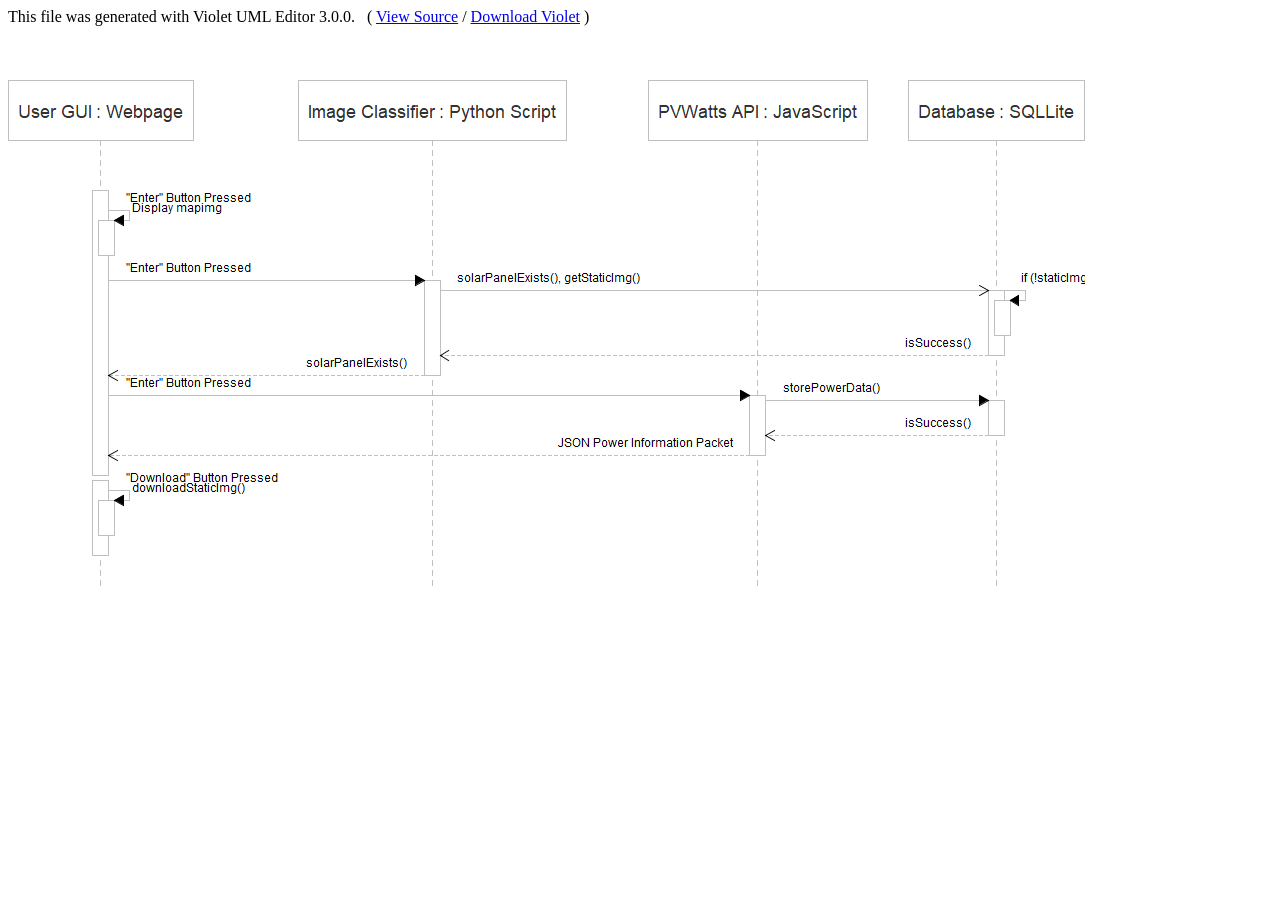
<file: Legacy_Versions/Solar_Project_Sequence_Diagram.seq.violet.html>
<HTML>
<HEAD>
<META name="description"
	content="Violet UML Editor cross format document" />
<META name="keywords" content="Violet, UML" />
<META charset="UTF-8" />
<SCRIPT type="text/javascript">
	function switchVisibility() {
		var obj = document.getElementById("content");
		obj.style.display = (obj.style.display == "block") ? "none" : "block";
	}
</SCRIPT>
</HEAD>
<BODY>
	This file was generated with Violet UML Editor 3.0.0.
	&nbsp;&nbsp;(&nbsp;<A href=# onclick="switchVisibility()">View Source</A>&nbsp;/&nbsp;<A href="http://sourceforge.net/projects/violet/files/violetumleditor/" target="_blank">Download Violet</A>&nbsp;)
	<BR />
	<BR />
	<SCRIPT id="content" type="text/xml"><![CDATA[<SequenceDiagramGraph id="1">
  <nodes id="2">
    <LifelineNode id="3">
      <id id="4" value="7ea05950-2e6c-4ef4-90d4-016e0af4e49d"/>
      <revision>1</revision>
      <children id="5">
        <ActivationBarNode id="6">
          <id id="7" value="30a4dd87-f375-46fb-b3ae-376d0f0a3a76"/>
          <revision>1</revision>
          <children id="8">
            <ActivationBarNode id="9">
              <id id="10" value="47f2377f-1f4c-4390-8dc9-3c032664e027"/>
              <revision>0</revision>
              <children id="11"/>
              <parent class="ActivationBarNode" reference="6"/>
              <location class="Point2D.Double" id="12" x="6.0" y="30.0"/>
              <backgroundColor id="13">
                <red>255</red>
                <green>255</green>
                <blue>255</blue>
                <alpha>255</alpha>
              </backgroundColor>
              <borderColor id="14">
                <red>191</red>
                <green>191</green>
                <blue>191</blue>
                <alpha>255</alpha>
              </borderColor>
              <textColor id="15">
                <red>51</red>
                <green>51</green>
                <blue>51</blue>
                <alpha>255</alpha>
              </textColor>
            </ActivationBarNode>
          </children>
          <parent class="LifelineNode" reference="3"/>
          <location class="Point2D.Double" id="16" x="84.5" y="110.0"/>
          <backgroundColor reference="13"/>
          <borderColor reference="14"/>
          <textColor reference="15"/>
        </ActivationBarNode>
        <ActivationBarNode id="17">
          <id id="18" value="594d0310-707b-4f5d-bb30-adcfcda854ac"/>
          <revision>1</revision>
          <children id="19">
            <ActivationBarNode id="20">
              <id id="21" value="3ee4ae63-6593-401a-a079-513f5968daa8"/>
              <revision>0</revision>
              <children id="22"/>
              <parent class="ActivationBarNode" reference="17"/>
              <location class="Point2D.Double" id="23" x="6.0" y="20.0"/>
              <backgroundColor reference="13"/>
              <borderColor reference="14"/>
              <textColor reference="15"/>
            </ActivationBarNode>
          </children>
          <parent class="LifelineNode" reference="3"/>
          <location class="Point2D.Double" id="24" x="84.5" y="400.0"/>
          <backgroundColor reference="13"/>
          <borderColor reference="14"/>
          <textColor reference="15"/>
        </ActivationBarNode>
      </children>
      <location class="Point2D.Double" id="25" x="270.0" y="90.0"/>
      <textColor reference="15"/>
      <name id="26">
        <text>User GUI</text>
      </name>
      <type id="27">
        <text>Webpage</text>
      </type>
      <endOfLife>false</endOfLife>
    </LifelineNode>
    <LifelineNode id="28">
      <id id="29" value="6601e054-864a-442a-ace5-f309d07e22b8"/>
      <revision>1</revision>
      <children id="30">
        <ActivationBarNode id="31">
          <id id="32" value="f1126ac1-7a63-4e77-9684-b820fa36acf2"/>
          <revision>1</revision>
          <children id="33"/>
          <parent class="LifelineNode" reference="28"/>
          <location class="Point2D.Double" id="34" x="126.0" y="200.0"/>
          <backgroundColor reference="13"/>
          <borderColor reference="14"/>
          <textColor reference="15"/>
        </ActivationBarNode>
      </children>
      <location class="Point2D.Double" id="35" x="560.0" y="0.0"/>
      <textColor reference="15"/>
      <name id="36">
        <text>Image Classifier</text>
      </name>
      <type id="37">
        <text>Python Script</text>
      </type>
      <endOfLife>false</endOfLife>
    </LifelineNode>
    <LifelineNode id="38">
      <id id="39" value="fec09003-4126-462e-b479-c3fb7fc16844"/>
      <revision>1</revision>
      <children id="40">
        <ActivationBarNode id="41">
          <id id="42" value="1b85fb57-8616-4959-80d6-7338d0cffd91"/>
          <revision>1</revision>
          <children id="43">
            <ActivationBarNode id="44">
              <id id="45" value="6f61cd97-9e4d-4767-9f42-1ffeda9aeefe"/>
              <revision>0</revision>
              <children id="46"/>
              <parent class="ActivationBarNode" reference="41"/>
              <location class="Point2D.Double" id="47" x="6.0" y="10.0"/>
              <backgroundColor reference="13"/>
              <borderColor reference="14"/>
              <textColor reference="15"/>
            </ActivationBarNode>
          </children>
          <parent class="LifelineNode" reference="38"/>
          <location class="Point2D.Double" id="48" x="80.0" y="210.0"/>
          <backgroundColor reference="13"/>
          <borderColor reference="14"/>
          <textColor reference="15"/>
        </ActivationBarNode>
        <ActivationBarNode id="49">
          <id id="50" value="6dafedec-b12c-4ee0-ba4d-00c37de2280d"/>
          <revision>1</revision>
          <children id="51"/>
          <parent class="LifelineNode" reference="38"/>
          <location class="Point2D.Double" id="52" x="80.0" y="320.0"/>
          <backgroundColor reference="13"/>
          <borderColor reference="14"/>
          <textColor reference="15"/>
        </ActivationBarNode>
      </children>
      <location class="Point2D.Double" id="53" x="1170.0" y="10.0"/>
      <textColor reference="15"/>
      <name id="54">
        <text>Database</text>
      </name>
      <type id="55">
        <text>SQLLite</text>
      </type>
      <endOfLife>false</endOfLife>
    </LifelineNode>
    <LifelineNode id="56">
      <id id="57" value="9485516d-d7f0-43c9-a36d-8edb7c313d91"/>
      <revision>1</revision>
      <children id="58">
        <ActivationBarNode id="59">
          <id id="60" value="631259c7-cadd-4607-8947-015e0134b199"/>
          <revision>1</revision>
          <children id="61"/>
          <parent class="LifelineNode" reference="56"/>
          <location class="Point2D.Double" id="62" x="101.5" y="315.0"/>
          <backgroundColor reference="13"/>
          <borderColor reference="14"/>
          <textColor reference="15"/>
        </ActivationBarNode>
      </children>
      <location class="Point2D.Double" id="63" x="910.0" y="10.0"/>
      <textColor reference="15"/>
      <name id="64">
        <text>PVWatts API</text>
      </name>
      <type id="65">
        <text>JavaScript</text>
      </type>
      <endOfLife>false</endOfLife>
    </LifelineNode>
  </nodes>
  <edges id="66">
    <SynchronousCallEdge id="67">
      <id id="68" value="0e74d729-1000-49e8-9795-3c423beaa6f5"/>
      <revision>1</revision>
      <startNode class="ActivationBarNode" reference="6"/>
      <startLocation class="Point2D.Double" id="69" x="5.5" y="10.0"/>
      <endNode class="ActivationBarNode" reference="31"/>
      <endLocation class="Point2D.Double" id="70" x="4.0" y="20.0"/>
      <transitionPoints id="71">
        <Point2D.Double id="72" x="510.0" y="210.0"/>
      </transitionPoints>
      <selectedBentStyle>2</selectedBentStyle>
      <selectedLineStyle>0</selectedLineStyle>
      <selectedStartArrowhead>0</selectedStartArrowhead>
      <selectedEndArrowhead>3</selectedEndArrowhead>
      <startLabel id="73">
        <text>&quot;Enter&quot; Button Pressed</text>
      </startLabel>
      <centerLabel id="74">
        <text></text>
      </centerLabel>
      <endLabel id="75">
        <text></text>
      </endLabel>
    </SynchronousCallEdge>
    <SynchronousCallEdge id="76">
      <id id="77" value="dfbaa30f-95d6-4c18-b529-2fe50aec66aa"/>
      <revision>1</revision>
      <startNode class="ActivationBarNode" reference="6"/>
      <startLocation class="Point2D.Double" id="78" x="5.5" y="20.0"/>
      <endNode class="ActivationBarNode" reference="9"/>
      <endLocation class="Point2D.Double" id="79" x="5.5" y="70.0"/>
      <transitionPoints id="80"/>
      <selectedBentStyle>1</selectedBentStyle>
      <selectedLineStyle>0</selectedLineStyle>
      <selectedStartArrowhead>0</selectedStartArrowhead>
      <selectedEndArrowhead>3</selectedEndArrowhead>
      <startLabel id="81">
        <text>&quot;Enter&quot; Button Pressed</text>
      </startLabel>
      <centerLabel id="82">
        <text></text>
      </centerLabel>
      <endLabel id="83">
        <text>Display mapimg</text>
      </endLabel>
    </SynchronousCallEdge>
    <SynchronousCallEdge id="84">
      <id id="85" value="b5f1958a-e948-4cf1-8995-0ba60f6d7f91"/>
      <revision>1</revision>
      <startNode class="ActivationBarNode" reference="6"/>
      <startLocation class="Point2D.Double" id="86" x="5.5" y="140.0"/>
      <endNode class="ActivationBarNode" reference="59"/>
      <endLocation class="Point2D.Double" id="87" x="8.5" y="20.0"/>
      <transitionPoints id="88"/>
      <selectedBentStyle>1</selectedBentStyle>
      <selectedLineStyle>0</selectedLineStyle>
      <selectedStartArrowhead>0</selectedStartArrowhead>
      <selectedEndArrowhead>3</selectedEndArrowhead>
      <startLabel id="89">
        <text>&quot;Enter&quot; Button Pressed</text>
      </startLabel>
      <centerLabel id="90">
        <text></text>
      </centerLabel>
      <endLabel id="91">
        <text></text>
      </endLabel>
    </SynchronousCallEdge>
    <AsynchronousCallEdge id="92">
      <id id="93" value="f23a6f1e-7f81-4e72-beea-2d2cd1385ee6"/>
      <revision>1</revision>
      <startNode class="ActivationBarNode" reference="31"/>
      <startLocation class="Point2D.Double" id="94" x="14.0" y="10.0"/>
      <endNode class="ActivationBarNode" reference="41"/>
      <endLocation class="Point2D.Double" id="95" x="10.0" y="20.0"/>
      <transitionPoints id="96"/>
      <selectedBentStyle>1</selectedBentStyle>
      <selectedLineStyle>0</selectedLineStyle>
      <selectedStartArrowhead>0</selectedStartArrowhead>
      <selectedEndArrowhead>1</selectedEndArrowhead>
      <startLabel id="97">
        <text>solarPanelExists(), getStaticImg()</text>
      </startLabel>
      <centerLabel id="98">
        <text></text>
      </centerLabel>
      <endLabel id="99">
        <text></text>
      </endLabel>
    </AsynchronousCallEdge>
    <ReturnEdge id="100">
      <id id="101" value="f7ad5992-3f85-493f-8ec5-a529a06a9f1f"/>
      <revision>1</revision>
      <startNode class="ActivationBarNode" reference="31"/>
      <startLocation class="Point2D.Double" id="102" x="4.0" y="25.0"/>
      <endNode class="ActivationBarNode" reference="6"/>
      <endLocation class="Point2D.Double" id="103" x="5.5" y="120.0"/>
      <transitionPoints id="104"/>
      <selectedBentStyle>1</selectedBentStyle>
      <selectedLineStyle>1</selectedLineStyle>
      <selectedStartArrowhead>0</selectedStartArrowhead>
      <selectedEndArrowhead>1</selectedEndArrowhead>
      <startLabel id="105">
        <text>solarPanelExists()</text>
      </startLabel>
      <centerLabel id="106">
        <text></text>
      </centerLabel>
      <endLabel id="107">
        <text></text>
      </endLabel>
    </ReturnEdge>
    <ReturnEdge id="108">
      <id id="109" value="2ce9b9d8-afae-4e03-b2ed-674ba841239a"/>
      <revision>1</revision>
      <startNode class="ActivationBarNode" reference="59"/>
      <startLocation class="Point2D.Double" id="110" x="8.5" y="30.0"/>
      <endNode class="ActivationBarNode" reference="6"/>
      <endLocation class="Point2D.Double" id="111" x="5.5" y="240.0"/>
      <transitionPoints id="112"/>
      <selectedBentStyle>1</selectedBentStyle>
      <selectedLineStyle>1</selectedLineStyle>
      <selectedStartArrowhead>0</selectedStartArrowhead>
      <selectedEndArrowhead>1</selectedEndArrowhead>
      <startLabel id="113">
        <text>JSON Power Information Packet</text>
      </startLabel>
      <centerLabel id="114">
        <text></text>
      </centerLabel>
      <endLabel id="115">
        <text></text>
      </endLabel>
    </ReturnEdge>
    <ReturnEdge id="116">
      <id id="117" value="4f03b229-bad4-4ce6-89b0-75da4f94685b"/>
      <revision>1</revision>
      <startNode class="ActivationBarNode" reference="41"/>
      <startLocation class="Point2D.Double" id="118" x="10.0" y="20.0"/>
      <endNode class="ActivationBarNode" reference="31"/>
      <endLocation class="Point2D.Double" id="119" x="4.0" y="40.0"/>
      <transitionPoints id="120"/>
      <selectedBentStyle>1</selectedBentStyle>
      <selectedLineStyle>1</selectedLineStyle>
      <selectedStartArrowhead>0</selectedStartArrowhead>
      <selectedEndArrowhead>1</selectedEndArrowhead>
      <startLabel id="121">
        <text>isSuccess()</text>
      </startLabel>
      <centerLabel id="122">
        <text></text>
      </centerLabel>
      <endLabel id="123">
        <text></text>
      </endLabel>
    </ReturnEdge>
    <SynchronousCallEdge id="124">
      <id id="125" value="5f0ad925-29af-4d44-9b9c-51cd3e1f937d"/>
      <revision>1</revision>
      <startNode class="ActivationBarNode" reference="59"/>
      <startLocation class="Point2D.Double" id="126" x="8.5" y="10.0"/>
      <endNode class="ActivationBarNode" reference="49"/>
      <endLocation class="Point2D.Double" id="127" x="10.0" y="10.0"/>
      <transitionPoints id="128"/>
      <selectedBentStyle>1</selectedBentStyle>
      <selectedLineStyle>0</selectedLineStyle>
      <selectedStartArrowhead>0</selectedStartArrowhead>
      <selectedEndArrowhead>3</selectedEndArrowhead>
      <startLabel id="129">
        <text>storePowerData()</text>
      </startLabel>
      <centerLabel id="130">
        <text></text>
      </centerLabel>
      <endLabel id="131">
        <text></text>
      </endLabel>
    </SynchronousCallEdge>
    <ReturnEdge id="132">
      <id id="133" value="847066c9-d3cd-47fb-b441-cdb52f440c0d"/>
      <revision>1</revision>
      <startNode class="ActivationBarNode" reference="49"/>
      <startLocation class="Point2D.Double" id="134" x="10.0" y="20.0"/>
      <endNode class="ActivationBarNode" reference="59"/>
      <endLocation class="Point2D.Double" id="135" x="8.5" y="35.0"/>
      <transitionPoints id="136"/>
      <selectedBentStyle>1</selectedBentStyle>
      <selectedLineStyle>1</selectedLineStyle>
      <selectedStartArrowhead>0</selectedStartArrowhead>
      <selectedEndArrowhead>1</selectedEndArrowhead>
      <startLabel id="137">
        <text>isSuccess()</text>
      </startLabel>
      <centerLabel id="138">
        <text></text>
      </centerLabel>
      <endLabel id="139">
        <text></text>
      </endLabel>
    </ReturnEdge>
    <SynchronousCallEdge id="140">
      <id id="141" value="f0d245cc-ff46-4e9e-98d8-c9432cedd03a"/>
      <revision>1</revision>
      <startNode class="ActivationBarNode" reference="17"/>
      <startLocation class="Point2D.Double" id="142" x="5.5" y="10.0"/>
      <endNode class="ActivationBarNode" reference="20"/>
      <endLocation class="Point2D.Double" id="143" x="5.5" y="20.0"/>
      <transitionPoints id="144"/>
      <selectedBentStyle>1</selectedBentStyle>
      <selectedLineStyle>0</selectedLineStyle>
      <selectedStartArrowhead>0</selectedStartArrowhead>
      <selectedEndArrowhead>3</selectedEndArrowhead>
      <startLabel id="145">
        <text>&quot;Download&quot; Button Pressed</text>
      </startLabel>
      <centerLabel id="146">
        <text></text>
      </centerLabel>
      <endLabel id="147">
        <text>downloadStaticImg()</text>
      </endLabel>
    </SynchronousCallEdge>
    <SynchronousCallEdge id="148">
      <id id="149" value="0ecbc1ee-3f76-4a07-a5a1-6f8ad5580d9b"/>
      <revision>1</revision>
      <startNode class="ActivationBarNode" reference="41"/>
      <startLocation class="Point2D.Double" id="150" x="10.0" y="0.0"/>
      <endNode class="ActivationBarNode" reference="44"/>
      <endLocation class="Point2D.Double" id="151" x="10.0" y="10.0"/>
      <transitionPoints id="152"/>
      <selectedBentStyle>1</selectedBentStyle>
      <selectedLineStyle>0</selectedLineStyle>
      <selectedStartArrowhead>0</selectedStartArrowhead>
      <selectedEndArrowhead>3</selectedEndArrowhead>
      <startLabel id="153">
        <text>if (!staticImgExists()) storeInfo()</text>
      </startLabel>
      <centerLabel id="154">
        <text></text>
      </centerLabel>
      <endLabel id="155">
        <text></text>
      </endLabel>
    </SynchronousCallEdge>
  </edges>
</SequenceDiagramGraph>]]></SCRIPT>
	<BR />
	<BR />
	<IMG alt="embedded diagram image" src="[data-uri]" />
</BODY>
</HTML>
</file>
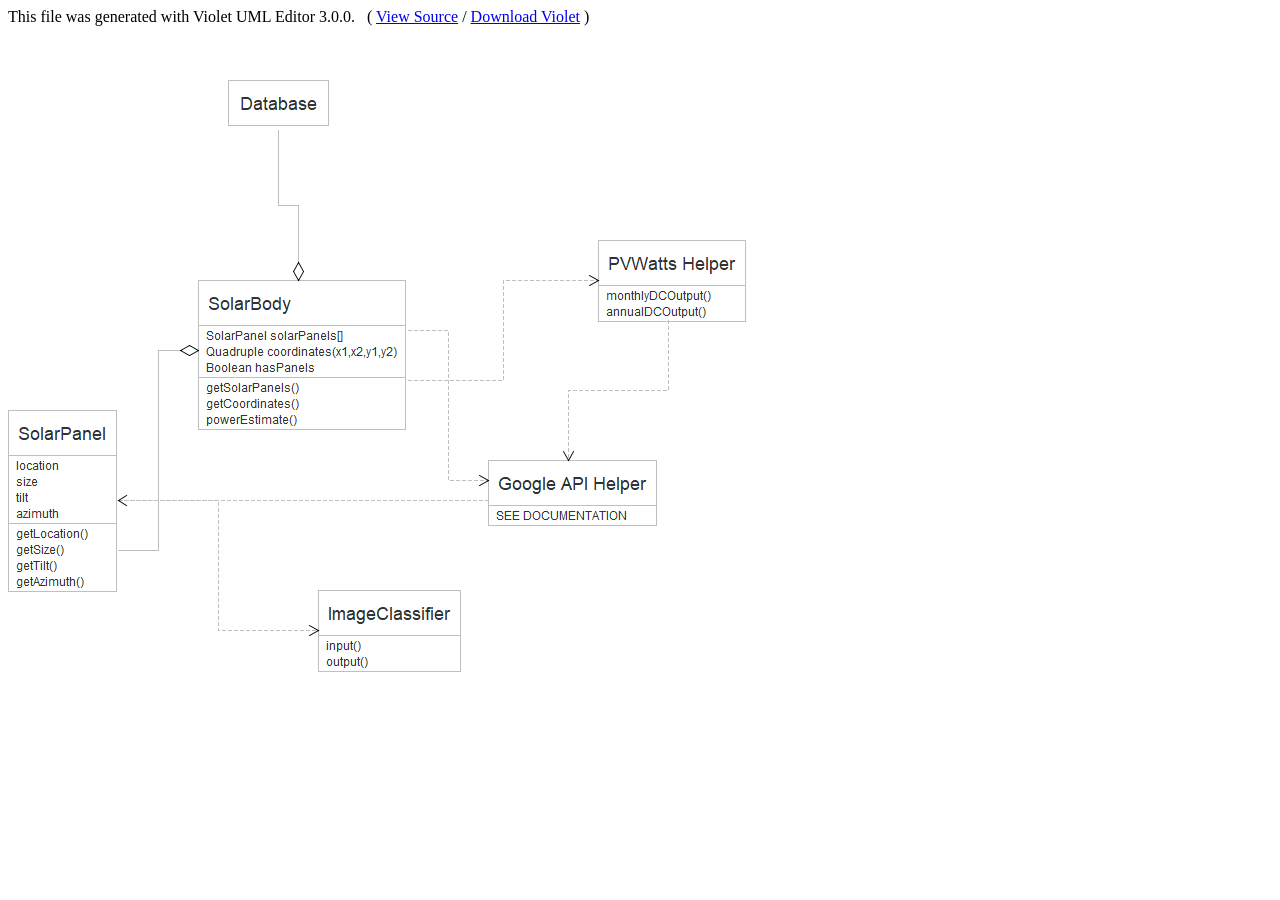
<file: Legacy_Versions/SolarAlgorithm.class.violet.html>
<HTML>
<HEAD>
<META name="description"
	content="Violet UML Editor cross format document" />
<META name="keywords" content="Violet, UML" />
<META charset="UTF-8" />
<SCRIPT type="text/javascript">
	function switchVisibility() {
		var obj = document.getElementById("content");
		obj.style.display = (obj.style.display == "block") ? "none" : "block";
	}
</SCRIPT>
</HEAD>
<BODY>
	This file was generated with Violet UML Editor 3.0.0.
	&nbsp;&nbsp;(&nbsp;<A href=# onclick="switchVisibility()">View Source</A>&nbsp;/&nbsp;<A href="http://sourceforge.net/projects/violet/files/violetumleditor/" target="_blank">Download Violet</A>&nbsp;)
	<BR />
	<BR />
	<SCRIPT id="content" type="text/xml"><![CDATA[<ClassDiagramGraph id="1">
  <nodes id="2">
    <ClassNode id="3">
      <id id="4" value="32e6a833-5378-426f-97db-ba139a74397a"/>
      <revision>1</revision>
      <children id="5"/>
      <location class="Point2D.Double" id="6" x="70.0" y="400.0"/>
      <textColor id="7">
        <red>51</red>
        <green>51</green>
        <blue>51</blue>
        <alpha>255</alpha>
      </textColor>
      <name id="8">
        <text>SolarPanel</text>
      </name>
      <attributes id="9">
        <text>location
size
tilt
azimuth</text>
      </attributes>
      <methods id="10">
        <text>getLocation()
getSize()
getTilt()
getAzimuth()</text>
      </methods>
    </ClassNode>
    <ClassNode id="11">
      <id id="12" value="27a056f8-39ec-45d9-8d47-223fde7f7465"/>
      <revision>1</revision>
      <children id="13"/>
      <location class="Point2D.Double" id="14" x="260.0" y="270.0"/>
      <textColor reference="7"/>
      <name id="15">
        <text>SolarBody</text>
      </name>
      <attributes id="16">
        <text>SolarPanel solarPanels[]
Quadruple coordinates(x1,x2,y1,y2)
Boolean hasPanels</text>
      </attributes>
      <methods id="17">
        <text>getSolarPanels()
getCoordinates()
powerEstimate()
</text>
      </methods>
    </ClassNode>
    <ClassNode id="18">
      <id id="19" value="5c3dbf70-aa71-413b-bf4e-e868eb315c45"/>
      <revision>1</revision>
      <children id="20"/>
      <location class="Point2D.Double" id="21" x="660.0" y="230.0"/>
      <textColor reference="7"/>
      <name id="22">
        <text>PVWatts Helper</text>
      </name>
      <attributes id="23">
        <text></text>
      </attributes>
      <methods id="24">
        <text>monthlyDCOutput()
annualDCOutput()</text>
      </methods>
    </ClassNode>
    <ClassNode id="25">
      <id id="26" value="921dad5d-c596-43f5-8eae-7ac1f4ea844c"/>
      <revision>1</revision>
      <children id="27"/>
      <location class="Point2D.Double" id="28" x="550.0" y="450.0"/>
      <textColor reference="7"/>
      <name id="29">
        <text>Google API Helper</text>
      </name>
      <attributes id="30">
        <text></text>
      </attributes>
      <methods id="31">
        <text>SEE DOCUMENTATION</text>
      </methods>
    </ClassNode>
    <ClassNode id="32">
      <id id="33" value="74f45d8a-0c0b-4f63-9665-a5e63576e73d"/>
      <revision>1</revision>
      <children id="34"/>
      <location class="Point2D.Double" id="35" x="380.0" y="580.0"/>
      <textColor reference="7"/>
      <name id="36">
        <text>ImageClassifier</text>
      </name>
      <attributes id="37">
        <text></text>
      </attributes>
      <methods id="38">
        <text>input()
output()</text>
      </methods>
    </ClassNode>
    <ClassNode id="39">
      <id id="40" value="a057636d-4d28-4b04-9f96-af90dd25991a"/>
      <revision>1</revision>
      <children id="41"/>
      <location class="Point2D.Double" id="42" x="290.0" y="70.0"/>
      <textColor reference="7"/>
      <name id="43">
        <text>Database</text>
      </name>
      <attributes id="44">
        <text></text>
      </attributes>
      <methods id="45">
        <text></text>
      </methods>
    </ClassNode>
  </nodes>
  <edges id="46">
    <AggregationEdge id="47">
      <id id="48" value="40404220-7073-4109-aae3-bc43c9ae6839"/>
      <revision>1</revision>
      <startNode class="ClassNode" reference="3"/>
      <startLocation class="Point2D.Double" id="49" x="90.0" y="10.0"/>
      <endNode class="ClassNode" reference="11"/>
      <endLocation class="Point2D.Double" id="50" x="20.0" y="30.0"/>
      <transitionPoints id="51"/>
      <selectedBentStyle>0</selectedBentStyle>
      <selectedLineStyle>0</selectedLineStyle>
      <selectedStartArrowhead>0</selectedStartArrowhead>
      <selectedEndArrowhead>4</selectedEndArrowhead>
      <startLabel id="52">
        <text></text>
      </startLabel>
      <centerLabel id="53">
        <text></text>
      </centerLabel>
      <endLabel id="54">
        <text></text>
      </endLabel>
    </AggregationEdge>
    <DependencyEdge id="55">
      <id id="56" value="832a01fc-095a-446a-beba-e56039b86742"/>
      <revision>1</revision>
      <startNode class="ClassNode" reference="11"/>
      <startLocation class="Point2D.Double" id="57" x="120.0" y="60.0"/>
      <endNode class="ClassNode" reference="18"/>
      <endLocation class="Point2D.Double" id="58" x="30.0" y="20.0"/>
      <transitionPoints id="59"/>
      <selectedBentStyle>0</selectedBentStyle>
      <selectedLineStyle>1</selectedLineStyle>
      <selectedStartArrowhead>0</selectedStartArrowhead>
      <selectedEndArrowhead>1</selectedEndArrowhead>
      <startLabel id="60">
        <text></text>
      </startLabel>
      <centerLabel id="61">
        <text></text>
      </centerLabel>
      <endLabel id="62">
        <text></text>
      </endLabel>
    </DependencyEdge>
    <DependencyEdge id="63">
      <id id="64" value="8b8a6ae6-abd4-463f-b7b1-1c1efedc202f"/>
      <revision>1</revision>
      <startNode class="ClassNode" reference="11"/>
      <startLocation class="Point2D.Double" id="65" x="110.0" y="70.0"/>
      <endNode class="ClassNode" reference="25"/>
      <endLocation class="Point2D.Double" id="66" x="60.0" y="40.0"/>
      <transitionPoints id="67"/>
      <selectedBentStyle>0</selectedBentStyle>
      <selectedLineStyle>1</selectedLineStyle>
      <selectedStartArrowhead>0</selectedStartArrowhead>
      <selectedEndArrowhead>1</selectedEndArrowhead>
      <startLabel id="68">
        <text></text>
      </startLabel>
      <centerLabel id="69">
        <text></text>
      </centerLabel>
      <endLabel id="70">
        <text></text>
      </endLabel>
    </DependencyEdge>
    <AggregationEdge id="71">
      <id id="72" value="f12a57fd-79a7-41cd-9f48-4f0063b25d88"/>
      <revision>1</revision>
      <startNode class="ClassNode" reference="39"/>
      <startLocation class="Point2D.Double" id="73" x="50.0" y="30.0"/>
      <endNode class="ClassNode" reference="11"/>
      <endLocation class="Point2D.Double" id="74" x="70.0" y="40.0"/>
      <transitionPoints id="75"/>
      <selectedBentStyle>0</selectedBentStyle>
      <selectedLineStyle>0</selectedLineStyle>
      <selectedStartArrowhead>0</selectedStartArrowhead>
      <selectedEndArrowhead>4</selectedEndArrowhead>
      <startLabel id="76">
        <text></text>
      </startLabel>
      <centerLabel id="77">
        <text></text>
      </centerLabel>
      <endLabel id="78">
        <text></text>
      </endLabel>
    </AggregationEdge>
    <DependencyEdge id="79">
      <id id="80" value="4439e56c-ad30-466b-95ce-8accf5f34118"/>
      <revision>1</revision>
      <startNode class="ClassNode" reference="3"/>
      <startLocation class="Point2D.Double" id="81" x="40.0" y="120.0"/>
      <endNode class="ClassNode" reference="32"/>
      <endLocation class="Point2D.Double" id="82" x="90.0" y="50.0"/>
      <transitionPoints id="83"/>
      <selectedBentStyle>0</selectedBentStyle>
      <selectedLineStyle>1</selectedLineStyle>
      <selectedStartArrowhead>0</selectedStartArrowhead>
      <selectedEndArrowhead>1</selectedEndArrowhead>
      <startLabel id="84">
        <text></text>
      </startLabel>
      <centerLabel id="85">
        <text></text>
      </centerLabel>
      <endLabel id="86">
        <text></text>
      </endLabel>
    </DependencyEdge>
    <DependencyEdge id="87">
      <id id="88" value="58e1f79b-e6b3-43fe-b101-af88c65d0a05"/>
      <revision>1</revision>
      <startNode class="ClassNode" reference="25"/>
      <startLocation class="Point2D.Double" id="89" x="70.0" y="40.0"/>
      <endNode class="ClassNode" reference="3"/>
      <endLocation class="Point2D.Double" id="90" x="40.0" y="80.0"/>
      <transitionPoints id="91"/>
      <selectedBentStyle>0</selectedBentStyle>
      <selectedLineStyle>1</selectedLineStyle>
      <selectedStartArrowhead>0</selectedStartArrowhead>
      <selectedEndArrowhead>1</selectedEndArrowhead>
      <startLabel id="92">
        <text></text>
      </startLabel>
      <centerLabel id="93">
        <text></text>
      </centerLabel>
      <endLabel id="94">
        <text></text>
      </endLabel>
    </DependencyEdge>
    <DependencyEdge id="95">
      <id id="96" value="7695c76a-5b0c-4d43-a4b9-347d8e5f06a5"/>
      <revision>1</revision>
      <startNode class="ClassNode" reference="18"/>
      <startLocation class="Point2D.Double" id="97" x="40.0" y="60.0"/>
      <endNode class="ClassNode" reference="25"/>
      <endLocation class="Point2D.Double" id="98" x="80.0" y="30.0"/>
      <transitionPoints id="99"/>
      <selectedBentStyle>0</selectedBentStyle>
      <selectedLineStyle>1</selectedLineStyle>
      <selectedStartArrowhead>0</selectedStartArrowhead>
      <selectedEndArrowhead>1</selectedEndArrowhead>
      <startLabel id="100">
        <text></text>
      </startLabel>
      <centerLabel id="101">
        <text></text>
      </centerLabel>
      <endLabel id="102">
        <text></text>
      </endLabel>
    </DependencyEdge>
  </edges>
</ClassDiagramGraph>]]></SCRIPT>
	<BR />
	<BR />
	<IMG alt="embedded diagram image" src="[data-uri]" />
</BODY>
</HTML>
</file>
